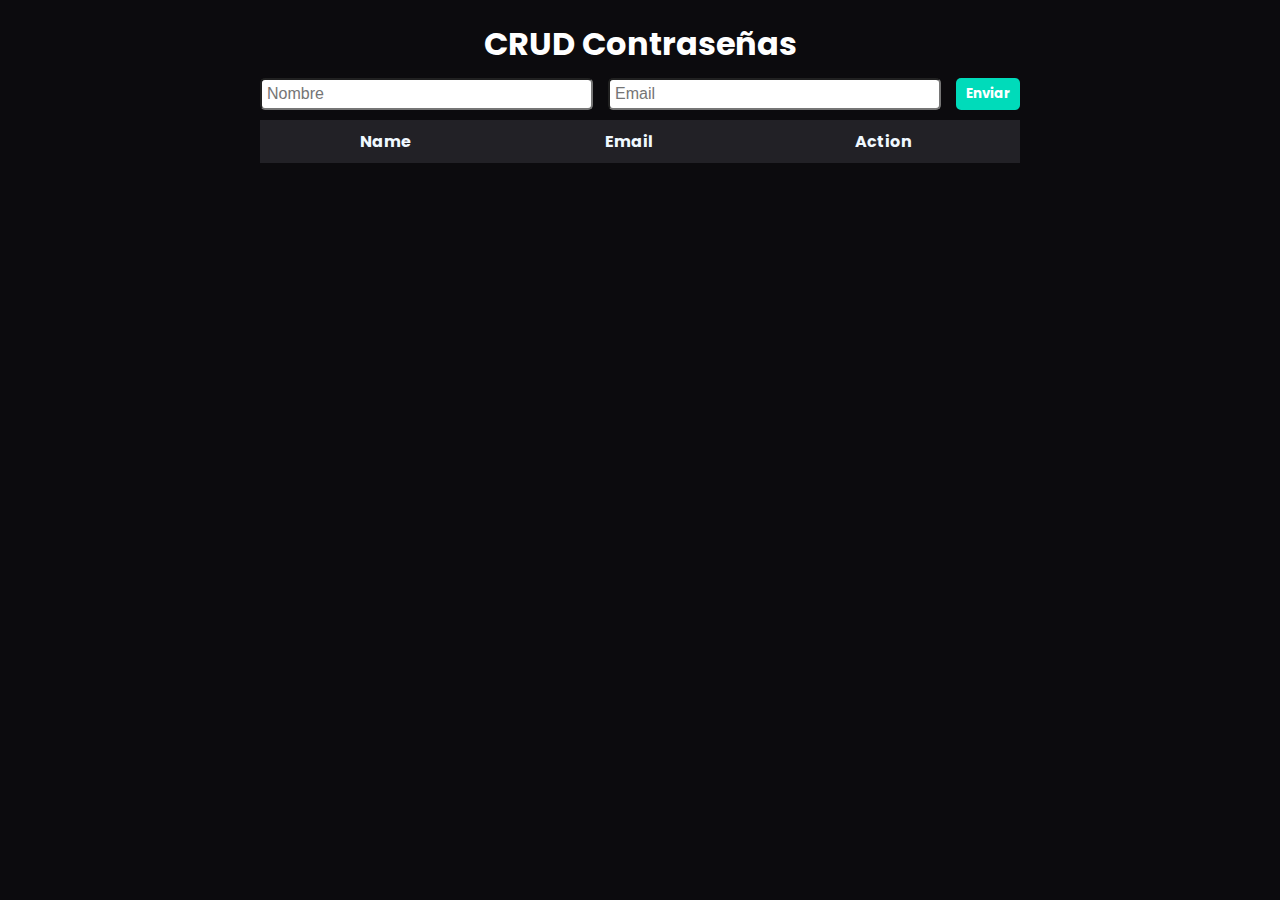
<file: Local_CRUD/index.html>
<!DOCTYPE html>
<html lang="en">
<head>
    <meta charset="UTF-8">
    <meta name="viewport" content="width=device-width, initial-scale=1.0">
    <link rel="stylesheet" href="style.css">
    <title>Document</title>
</head>
<body>
    <main class="container">

        <section class="crud">
            <h1 class="crud_title">CRUD Contraseñas</h1>
            <form action="" id="formRegister" class="crud_form">
                <input type="text" class="form_input" id="nameInput" placeholder="Nombre">
                <input type="email" class="form_input" id="emailInput" placeholder="Email">
                <button class="button button--primary" type="submit" id="submitButton">Enviar</button>
            </form>
            <table class="crud_table">
                <thead>
                    <tr>
                        <th class="table_header">Name</th>
                        <th class="table_header">Email</th>
                        <th class="table_header">Action</th>
                    </tr>
                </thead>
                <tbody id="table_body" class="tableBody">

                </tbody>
            </table>
        </section>
    
    </main>
    <script src="crud.js"></script>
</body>
</html>
</file>
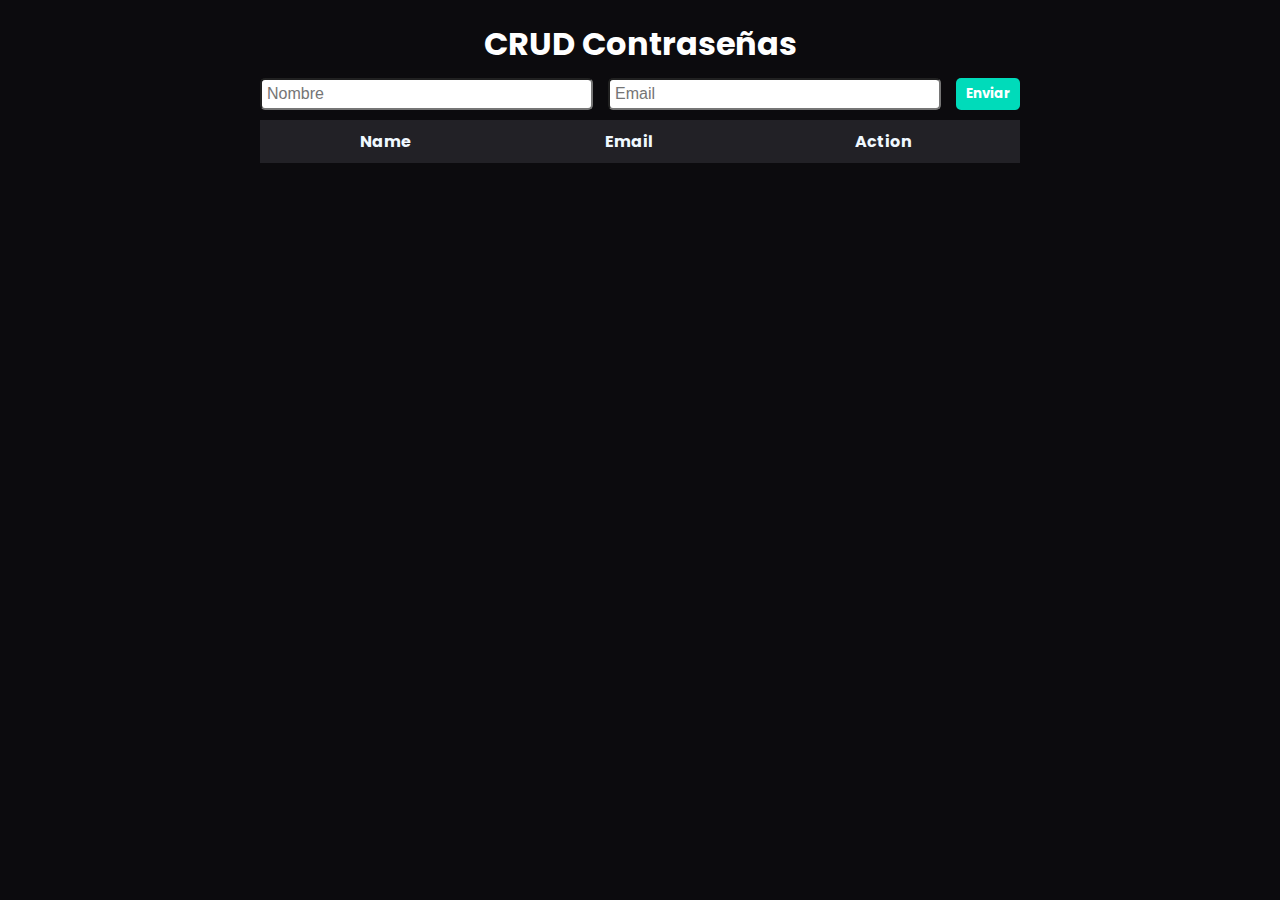
<file: Local_CRUD/index-crud.html>
<!DOCTYPE html>
<html lang="en">
<head>
    <meta charset="UTF-8">
    <meta name="viewport" content="width=device-width, initial-scale=1.0">
    <link rel="stylesheet" href="style.css">
    <title>Local CRUD</title>
</head>
<body>
    <main class="container">

        <section class="crud">
            <h1 class="crud_title">CRUD Contraseñas</h1>    
            <form action="" id="formRegister" class="crud_form">
                <input type="text" class="form_input" id="nameInput" placeholder="Nombre">
                <input type="email" class="form_input" id="emailInput" placeholder="Email">
                <button class="button button--primary" type="submit" id="submitButton">Enviar</button>
            </form>
            <table class="crud_table">
                <thead>
                    <tr>
                        <th class="table_header">Name</th>
                        <th class="table_header">Email</th>
                        <th class="table_header">Action</th>
                    </tr>
                </thead>
                <tbody id="table_body" class="tableBody">

                </tbody>
            </table>
        </section>
    
    </main>
    <script src="crud.js"></script>
</body>
</html>
</file>
<file: Local_CRUD/style.css>
@import url('https://fonts.googleapis.com/css2?family=Poppins:ital,wght@0,800;0,900;1,900&display=swap');

*{
    margin: 0;
    padding: 0;
    box-sizing: border-box;
}

body{
    background-color: #0c0b0e;
}
body , button {
    
    font-family: 'Poppins', sans-serif;
}

h1{
    color: #ffffff;
}

.container{
    max-width: 800px;
    margin: 0 auto;
    padding: 20px;
}

.crud_title{
    text-align: center;
}

.crud_form{
    display: flex;
    margin: 10px 0;
}

.form_input{
    flex: 1;
    padding: 5px;
    margin-right: 15px;
    font-size: 1rem;
    border-radius: 5px;
}


.button {
    padding: 5px 10px;
    border: none;
    border-radius: 5px;
    font-weight: 700;
}

.button:hover{
    transform: scale(1.2);
}

.button--primary{
    background-color: rgb(0, 219, 186);
    color: #fff;
}

.button--edit{
    background-color: rgb(131, 0, 219);
    color: #fff;
}

.button--delete{
    background-color: rgb(219, 0, 106);
    color: #fff;
}


.crud_table{
    width: 100%;
    border-collapse: collapse;
}

.table_header,.tableBody td {
    border: 1px solid #222126;
    padding: 8px;
}

td{
    color: #fff;
    font-size: 200;
    
}

.table_header{
    background-color:#222126;
    color: aliceblue;
}

.tableBody td:nth-child(3){
    display: flex;
    justify-content: space-around;
}
</file>
